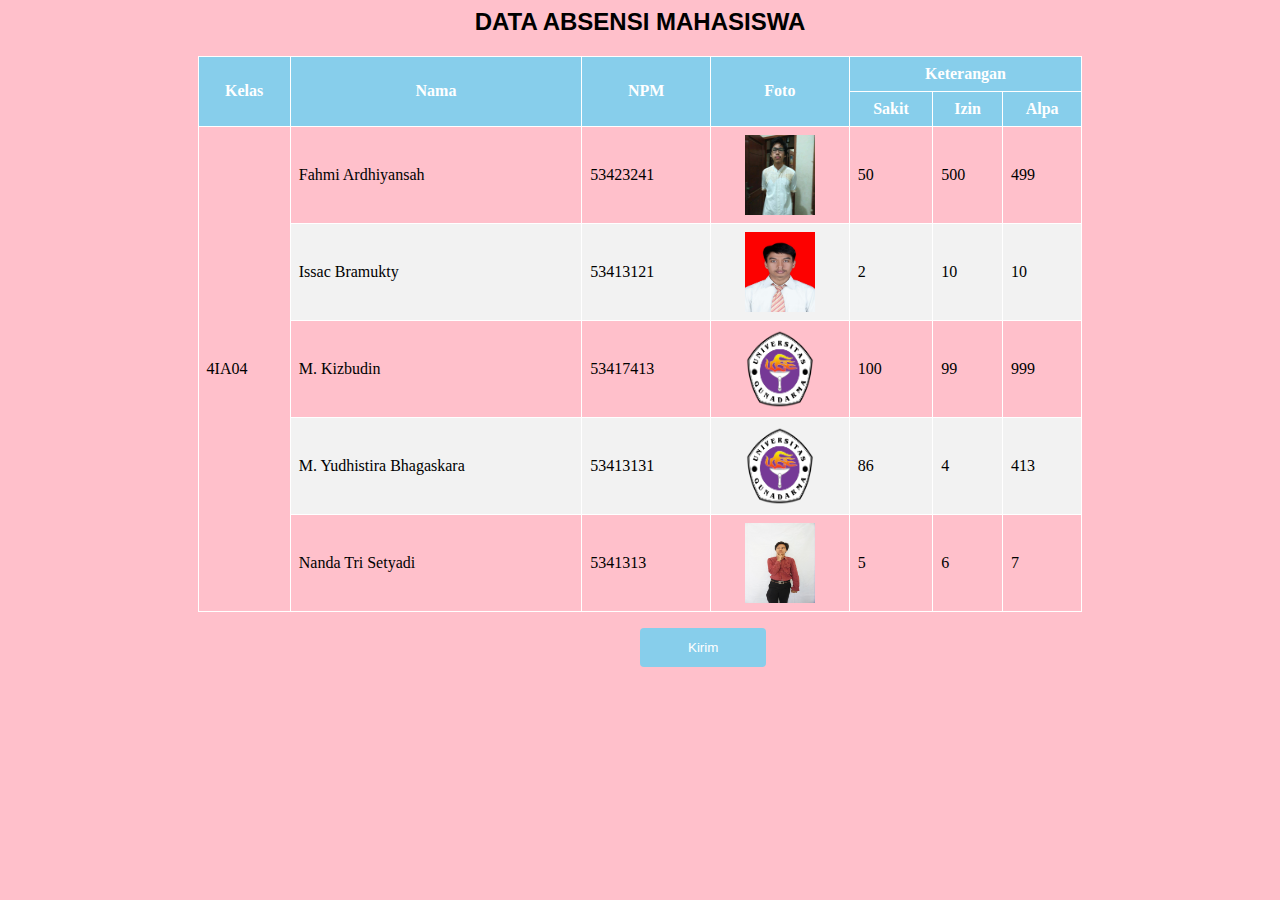
<file: index.html>
<html>

<head>
    <title>Tabel</title>
    <link rel="stylesheet" href="css/tabel.css">
    
    <script src="/javascript/konfirmasi-form.js"></script>
</head>

<body>
    <center>
        <h2>DATA ABSENSI MAHASISWA</h2>
    </center>
    <table id="tableid4">
        <tr>
            <th rowspan="2">Kelas</td>
            <th rowspan="2">Nama</td>
            <th rowspan="2">NPM</td>
            <th rowspan="2">Foto</td>
            <th colspan="3">Keterangan</td>
        </tr>
        <tr>
            <th>Sakit</td>
            <th>Izin</td>
            <th>Alpa</td>
        </tr>
        <tr>
            <td rowspan="5">4IA04</td>
            <td>Fahmi Ardhiyansah</td>
            <td>53423241</td>
            <td><img src="fahmi.jpeg"></td>
            <td>50</td>
            <td>500</td>
            <td>499</td>
        </tr>
        <tr>
            <td>Issac Bramukty</td>
            <td>53413121</td>
            <td><img src="issac.jpeg"></td>
            <td>2</td>
            <td>10</td>
            <td>10</td>
        </tr>
        <tr>
            <td>M. Kizbudin</td>
            <td>53417413</td>
            <td><img src="logo.png"></td>
            <td>100</td>
            <td>99</td>
            <td>999</td>
        </tr>
        <tr>
            <td>M. Yudhistira Bhagaskara</td>
            <td>53413131</td>
            <td><img src="logo.png"></td>
            <td>86</td>
            <td>4</td>
            <td>413</td>
        </tr>
        <tr>
            <td>Nanda Tri Setyadi</td>
            <td>5341313</td>
            <td><img src="nanda.JPG"></td>
            <td>5</td>
            <td>6</td>
            <td>7</td>
        </tr>
    </table>
   <p><input type="submit" onClick="konfirmasi(this.form);" value="Kirim" /></p>
   
</body>

</html>
</file>
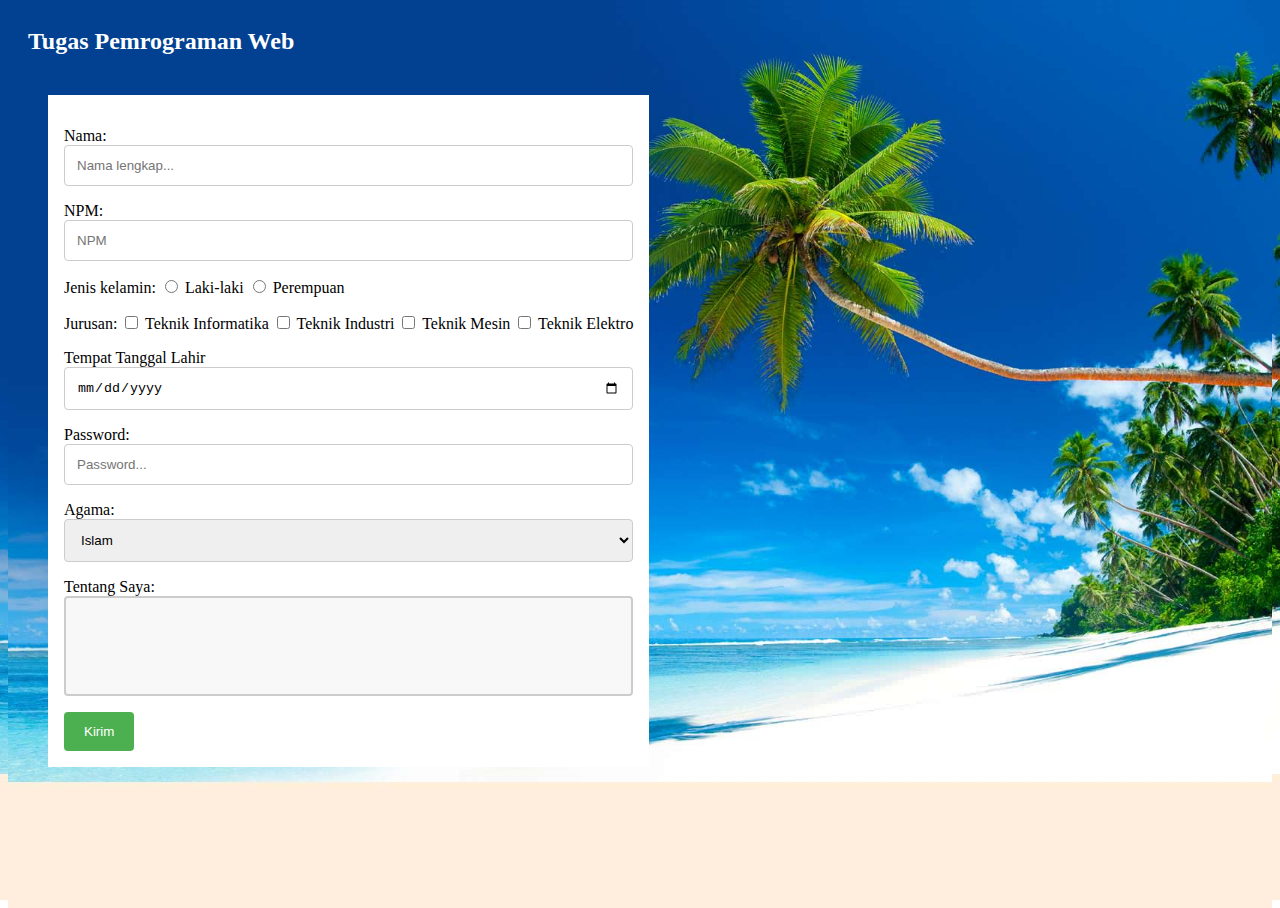
<file: form.html>
<html>

<head>
    <title>Form</title>
    <link rel="stylesheet" href="css/form.css">
    <script src="/javascript/konfirmasi-form.js"></script>
</head>

<body>
    <h2>Tugas Pemrograman Web</h2>
    <form method="POST" class="container">
        <p>
            <label>Nama:</label>
            <input type="text" name="nama" placeholder="Nama lengkap..." />
        </p>
        <p>
            <label>NPM:</label>
            <input type="text" name="npm" placeholder="NPM" />
        </p>
        <p>
            <label>Jenis kelamin:</label>
            <label><input type="radio" name="jenis_kelamin" value="laki-laki" /> Laki-laki</label>
            <label><input type="radio" name="jenis_kelamin" value="perempuan" /> Perempuan</label>
        </p>
        <p>Jurusan:
            <input type="checkbox" name="ti" /> Teknik Informatika
            <input type="checkbox" name="si" /> Teknik Industri
            <input type="checkbox" name="mesin" /> Teknik Mesin
            <input type="checkbox" name="elektro" /> Teknik Elektro
        </p>
        <p>Tempat Tanggal Lahir
            <input type="date" name="tanggal" />
        </p>

        <p>
            <label>Password:</label>
            <input type="password" name="password" placeholder="Password..." />
        </p>
        <p>
            <label>Agama:</label>
            <select name="agama">
                <option value="islam">Islam</option>
                <option value="kristen">Kristen</option>
                <option value="hindu">Hindu</option>
                <option value="budha">Budha</option>
            </select>
        </p>
        <p>
            <label>Tentang Saya:</label>
            <textarea name="tentang saya"></textarea>
        </p>
        <input type="submit" onClick="konfirmasi(this.form);" value="Kirim" />

    </form>
</body>

</html>
</file>
<file: css/tabel.css>
h2{
    font-family: Arial, Helvetica, sans-serif;
}
table {
    border-collapse: collapse;
    width: 70%;
    text-align: center;
    padding: 10px;
    margin-left: auto;
    margin-right: auto;
  }
  body {
    background-color: pink;
  }
  th, td {
    text-align: left;
    padding: 8px;
    border: 1px solid  white;
  }
  tr:nth-child(even){background-color: #f2f2f2}
  th {
    background-color: #87ceeb;
    color: white;
    border: 1px solid white;
    text-align: center;
  }

  img{
      display: block;
      margin-left: auto;
      margin-right: auto;
      height: 80;
      width: 70;
  }
  input[type=submit] {
    background-color:  #87CEEB;
    color: white;
    padding: 12px 20px;
    border: none;
    border-radius: 4px;
    cursor: pointer;
    float: left;
    width: 10%;
    margin-left: 50%;
    margin-right: 50%
    
  }
</file>
<file: css/form.css>
body, html {
  height: 100%;
  background-image: url("pantai.jpg");
  min-height: 380px;

  /* Center and scale the image nicely */
  background-position: center;
  background-repeat: no-repeat;
  background-size: cover;
  position: relative;
}

.container {
  position: absolute;
  margin: 20px;
  width: fit-content;
  padding: 16px;
  background-color: white;
}

* {
  box-sizing: border-box;
}


  input[type=text], select{
    width: 100%;
    padding: 12px;
    border: 1px solid #ccc;
    border-radius: 4px;
    resize: vertical;
  }
  
  textarea {
    width: 100%;
    height: 100px;
    padding: 12px 20px;
    box-sizing: border-box;
    border: 2px solid #ccc;
    border-radius: 4px;
    background-color: #f8f8f8;
    resize: none;
  }

  input[type=password]{
    width: 100%;
    padding: 12px;
    border: 1px solid #ccc;
    border-radius: 4px;
    resize: vertical;
  }

  input[type=date]{
    width: 100%;
    padding: 12px;
    border: 1px solid #ccc;
    border-radius: 4px;
    resize: vertical;
  }

  input[type=submit] {
    background-color: #4CAF50;
    color: white;
    padding: 12px 20px;
    border: none;
    border-radius: 4px;
    cursor: pointer;
    float: left;
  }
  body{
    padding: 20px;
  }
  h2{
    color: white;
    margin-left: auto;
    margin-right: auto;
  }
</file>
